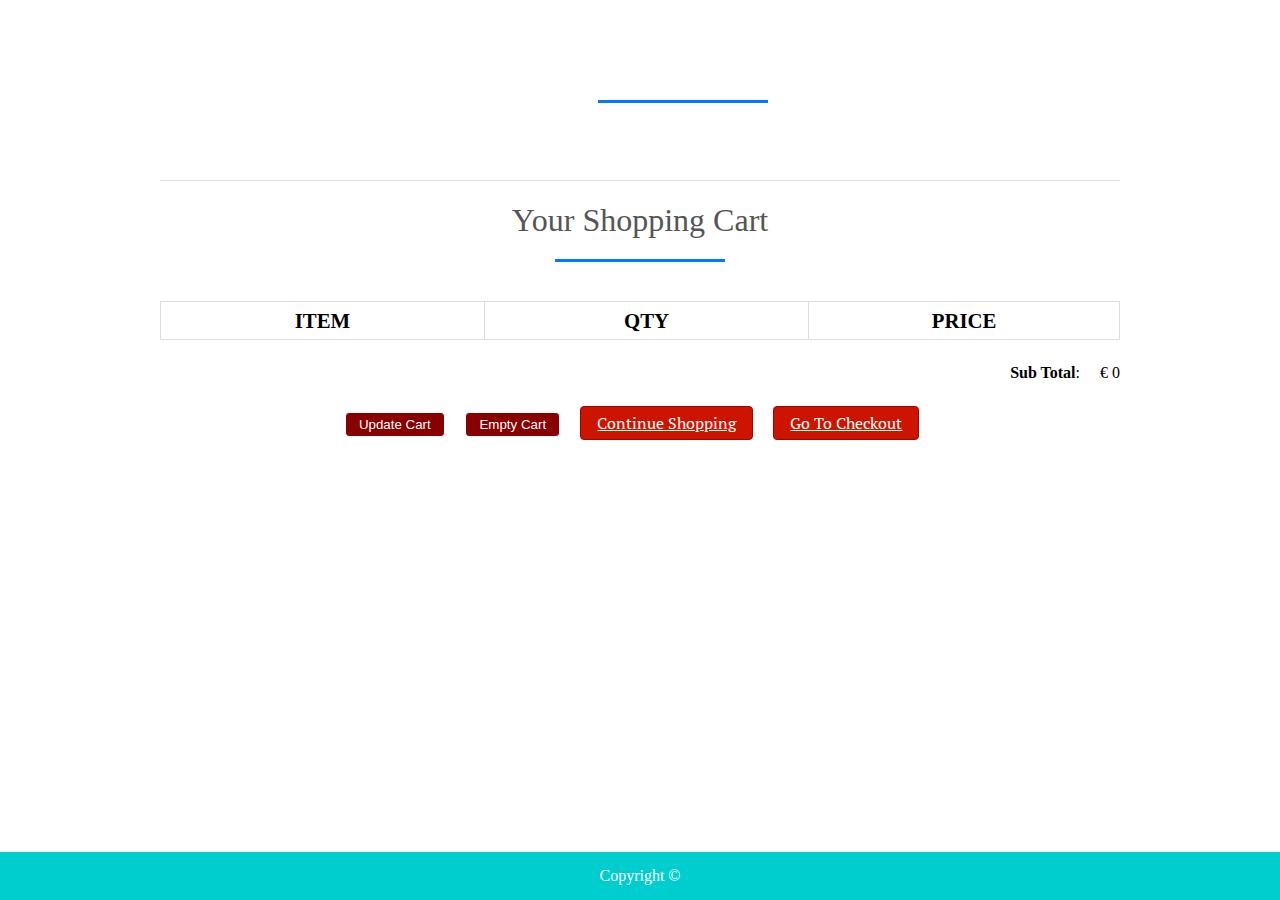
<file: cart.html>
<!DOCTYPE html>
<html>
<head>
<title>Your Shopping Cart</title>
<meta charset="utf-8" />
<link rel="stylesheet" href="style.css" media="screen" type="text/css" />
<script type="text/javascript" src="http://ajax.googleapis.com/ajax/libs/jquery/2.0.3/jquery.min.js"></script>
<script type="text/javascript" src="jquery.store.js"></script>
</head>

<body>

<div id="site">
	<header id="masthead">
		<h1></h1>
	</header>
	<div id="content">
		<h1>Your Shopping Cart</h1>
		<form id="shopping-cart" action="cart.html" method="post">
			<table class="shopping-cart">
			  <thead>
				<tr>
					<th scope="col">Item</th>
					<th scope="col">Qty</th>
					<th scope="col" colspan="2">Price</th>
				</tr>
			  </thead>
			  <tbody>
			  
			  </tbody>
			</table>
			<p id="sub-total">
				<strong>Sub Total</strong>: <span id="stotal"></span>
			</p>
			<ul id="shopping-cart-actions">
				<li>
					<input type="submit" name="update" id="update-cart" class="btn" value="Update Cart" />
				</li>
				<li>
					<input type="submit" name="delete" id="empty-cart" class="btn" value="Empty Cart" />
				</li>
				<li>
					<a href="index.html" class="btn">Continue Shopping</a>
				</li>
				<li>
					<a href="checkout.html" class="btn">Go To Checkout</a>
				</li>
			</ul>
		</form>
	</div>
	
	

</div>

<footer id="site-info">
		Copyright &copy; 
	</footer>

</body>
</html>
</file>
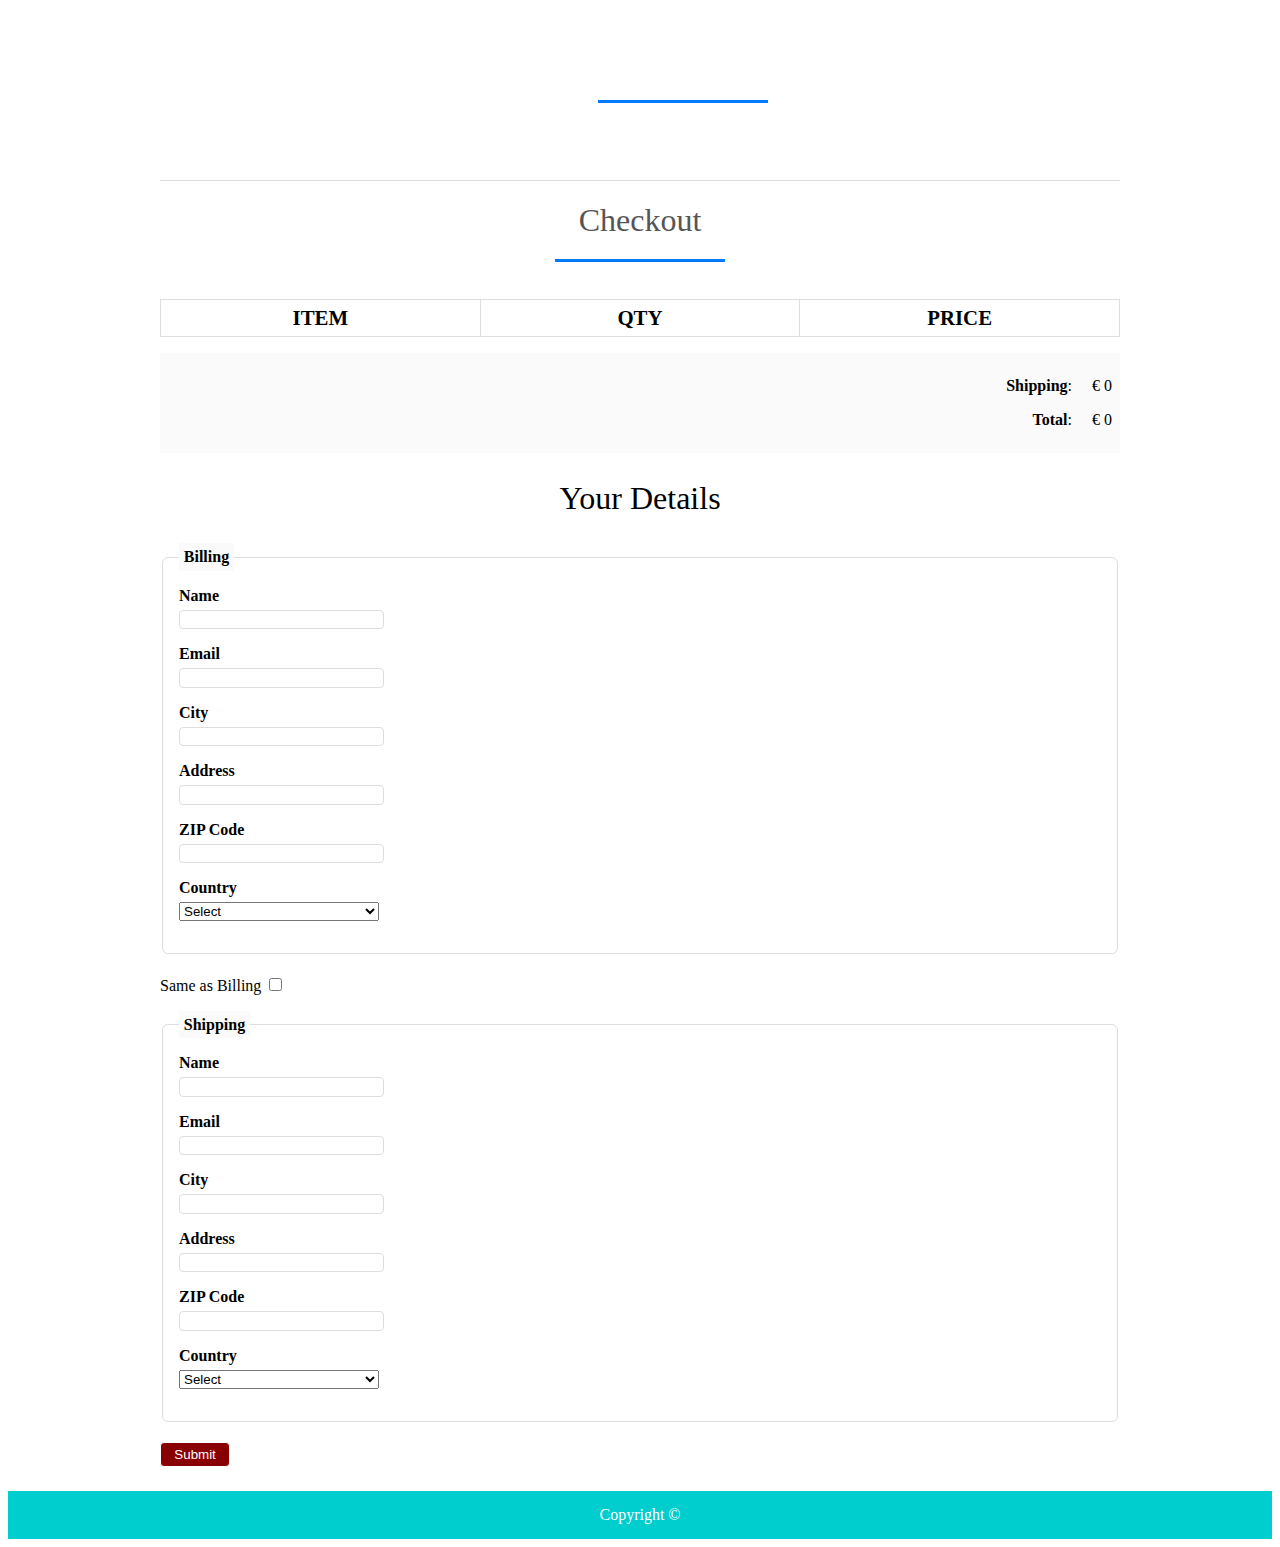
<file: checkout.html>
<!DOCTYPE html>
<html>
<head>
<title>Checkout</title>
<meta charset="utf-8" />
<link rel="stylesheet" href="style.css" media="screen" type="text/css" />
<script type="text/javascript" src="http://ajax.googleapis.com/ajax/libs/jquery/2.0.3/jquery.min.js"></script>
<script type="text/javascript" src="jquery.store.js"></script>
</head>

<body id="checkout-page">

<div id="site">
	<header id="masthead">
		<h1></h1>
	</header>
	<div id="content">
		<h1>Checkout</h1>
			<table id="checkout-cart" class="shopping-cart">
			  <thead>
				<tr>
					<th scope="col">Item</th>
					<th scope="col">Qty</th>
					<th scope="col">Price</th>
				</tr>
			  </thead>
			  <tbody>
			  
			  </tbody>
			</table>
		 <div id="pricing">
			
			<p id="shipping">
				<strong>Shipping</strong>: <span id="sshipping"></span>
			</p>
			
			<p id="sub-total">
				<strong>Total</strong>: <span id="stotal"></span>
			</p>
		 </div>
		 
		 <form action="order.html" method="post" id="checkout-order-form">
		 	<h2>Your Details</h2>
		 	
		 	<fieldset id="fieldset-billing">
		 		<legend>Billing</legend>
		 		<div>
		 			<label for="name">Name</label>
		 			<input type="text" name="name" id="name" data-type="string" data-message="This field cannot be empty" />
		 		</div>
		 		<div>
		 			<label for="email">Email</label>
		 			<input type="text" name="email" id="email" data-type="expression" data-message="Not a valid email address" />
		 		</div>
		 		<div>
		 			<label for="city">City</label>
		 			<input type="text" name="city" id="city" data-type="string" data-message="This field cannot be empty" />
		 		</div>
		 		<div>
		 			<label for="address">Address</label>
		 			<input type="text" name="address" id="address" data-type="string" data-message="This field cannot be empty" />
		 		</div>
		 		<div>
		 			<label for="zip">ZIP Code</label>
		 			<input type="text" name="zip" id="zip" data-type="string" data-message="This field cannot be empty" />
		 		</div>
		 		<div>
		 			<label for="country">Country</label>
		 			<select name="country" id="country" data-type="string" data-message="This field cannot be empty">
		 				<option value="">Select</option>
		 				<option value="De">Denmark</option>
		 				<option value="IN">India</option>
		 			</select>
		 		</div>
		 	</fieldset>
		 	
		 	<div id="shipping-same">Same as Billing <input type="checkbox" id="same-as-billing" value=""/></div>
		 	
		 	<fieldset id="fieldset-shipping">
		 		
		 		<legend>Shipping</legend>
		 		
		 		<div>
		 			<label for="sname">Name</label>
		 			<input type="text" name="sname" id="sname" data-type="string" data-message="This field cannot be empty" />
		 		</div>
		 		<div>
		 			<label for="semail">Email</label>
		 			<input type="text" name="semail" id="semail" data-type="expression" data-message="Not a valid email address" />
		 		</div>
		 		<div>
		 			<label for="scity">City</label>
		 			<input type="text" name="scity" id="scity" data-type="string" data-message="This field cannot be empty" />
		 		</div>
		 		<div>
		 			<label for="saddress">Address</label>
		 			<input type="text" name="saddress" id="saddress" data-type="string" data-message="This field cannot be empty" />
		 		</div>
		 		<div>
		 			<label for="szip">ZIP Code</label>
		 			<input type="text" name="szip" id="szip" data-type="string" data-message="This field cannot be empty" />
		 		</div>
		 		<div>
		 			<label for="scountry">Country</label>
		 			<select name="scountry" id="scountry" data-type="string" data-message="This field cannot be empty">
		 				<option value="">Select</option>
		 				<option value="De">Denmark</option>
		 				<option value="IN">India</option>
		 			</select>
		 		</div>
		 	</fieldset>
		 	
		 	<p><input type="submit" id="submit-order" value="Submit" class="btn" /></p>
		 
		 </form>
	</div>
	
	

</div>

<footer id="site-info">
		Copyright &copy;
	</footer>

</body>
</html>
</file>
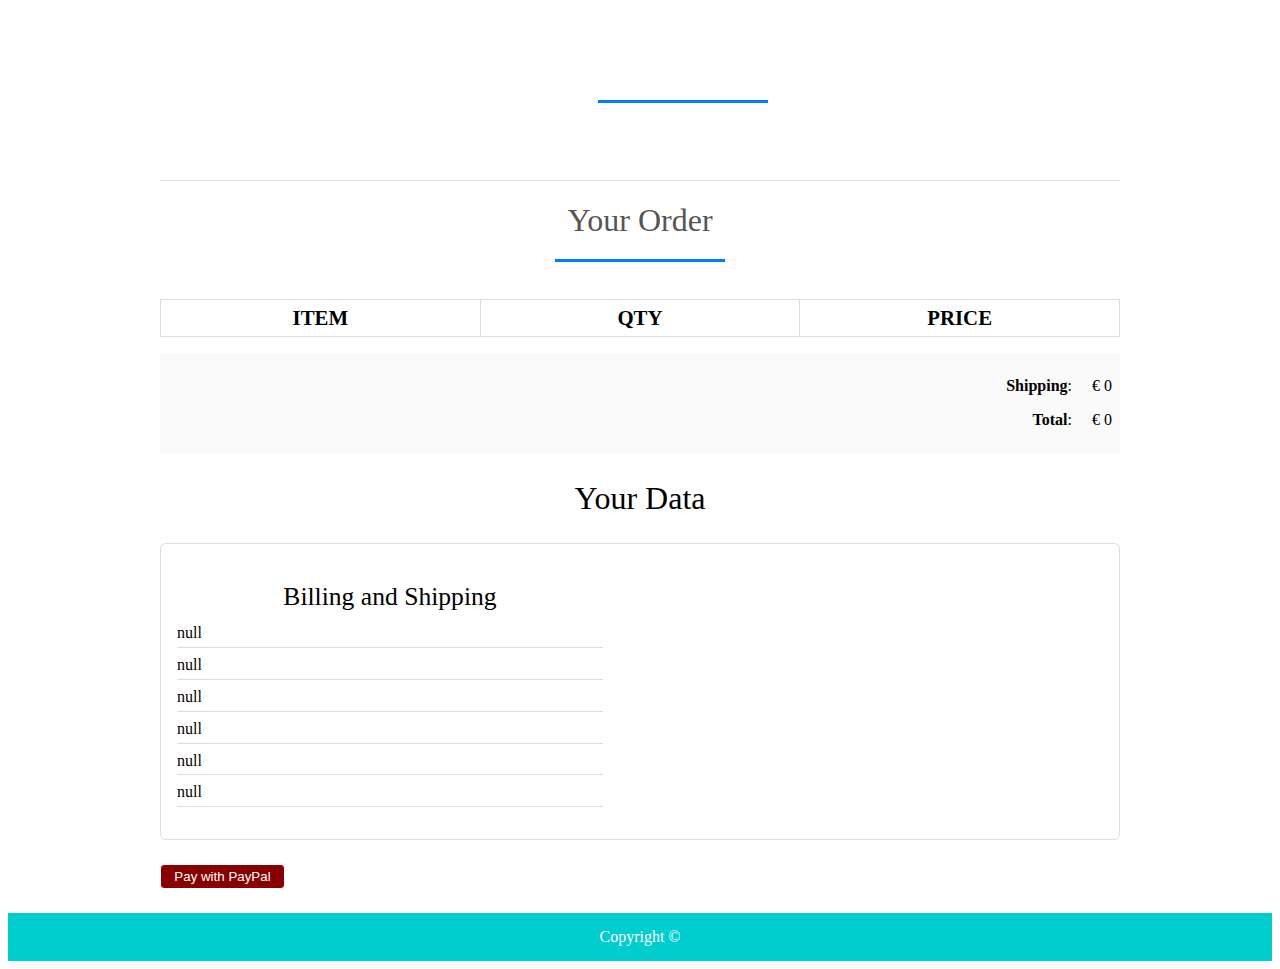
<file: order.html>
<!DOCTYPE html>
<html>
<head>
<title>Your Order</title>
<meta charset="utf-8" />
<link rel="stylesheet" href="style.css" media="screen" type="text/css" />
<script type="text/javascript" src="http://ajax.googleapis.com/ajax/libs/jquery/2.0.3/jquery.min.js"></script>
<script type="text/javascript" src="jquery.store.js"></script>
</head>

<body id="checkout-page">

<div id="site">
	<header id="masthead">
		<h1></h1>
	</header>
	<div id="content">
		<h1>Your Order</h1>
			<table id="checkout-cart" class="shopping-cart">
			  <thead>
				<tr>
					<th scope="col">Item</th>
					<th scope="col">Qty</th>
					<th scope="col">Price</th>
				</tr>
			  </thead>
			  <tbody>
			  
			  </tbody>
			</table>
		 <div id="pricing">
			
			<p id="shipping">
				<strong>Shipping</strong>: <span id="sshipping"></span>
			</p>
			
			<p id="sub-total">
				<strong>Total</strong>: <span id="stotal"></span>
			</p>
		 </div>
		 
		 <div id="user-details">
		 	<h2>Your Data</h2>
		 	<div id="user-details-content"></div>
		 </div>
		 
		 
		 
		 
<form id="paypal-form" action="" method="post">
	<input type="hidden" name="cmd" value="_cart" />
	<input type="hidden" name="upload" value="1" />
	<input type="hidden" name="business" value="" />
        
	<input type="hidden" name="currency_code" value="" />
	<input type="submit" id="paypal-btn" class="btn" value="Pay with PayPal" />
</form>
		 
		 
	</div>
	
	

</div>

<footer id="site-info">
		Copyright &copy; 
	</footer>

</body>
</html>
</file>
<file: style.css>
@import url(http://fonts.googleapis.com/css?family=PT+Serif:400,700,400italic);
$itemGrow: 1.2;
$duration: 250ms;


*{
	margin:0;
	padding: 0;
}

#nav-bar
{
	position:sticky;
	top: 0;
	z-index: 10;
	
	
}

/* Add a black background color to the top navigation bar */
.topnav 
{
  	overflow: hidden;
	
 	
}

/* Style the links inside the navigation bar */
.topnav a 
{
  float: left;
  display: block;
  color: black;
  text-align: center;
  padding: 26px 16px;
  text-decoration: none;
  font-size: 17px;
  
}

/* Change the color of links on hover */
.topnav a:hover {
  background-color: #ddd;
  color: black;
}

/* Style the "active" element to highlight the current page */
.topnav a.active {
  background-color: #00CDCD;
  
}

.navbarNav ul .li
{
	color: white;
	background-color: black;
}

.topnav a 
{
  	background-color: white;
	font-size: 20px;
  
}
.navbar-brand img
{
	height:100px;
	padding-left:0;
	
}

.navbar-nav li
{
	padding: 0 10px;
}

.navbar-nav li a
{
	float: right;
	text-align: left;
	font-size: 20px;
	
	background-color: #00CDCD;
	
  	
	
}


#nav-bar ul li a:hover
{
	color:#007bff!important;
}

.navbar
{
	background-color: #00CDCD;
	margin-bottom: 20px;
	
}

.navbar-toggler
{
	border: none;
	
}

.navbar-link
{
	color:#555!important;
	font-weight:600;
	font-size:16px;
}


#Slider
{
	
	width: auto;
	height: 240px;;
}



/*-----product images------*/
.featured-categories
{
	margin: 50px 0;
	
}

.featured-categories img
{
	width: 100%;
	padding: 20px 0;
	transition: 1s;
	cursor: pointer;
	height: 240px;
}

.featured-categories img:hover
{
	transform: scale(1.1)
}

/*---on sale---*/
.title-box
{
	background: #00CDCD;
	color: #fff;
	width: 180px;
	padding: 4px 10px;
	height: 40px;
	margin-bottom: 30px;
	display: flex;
	margin-top: 70px;
}



.title-box h2
{
	font-size: 24px;	
}
.title-box::after
{
	content: '';
	border-top: 40px #00cdcd;
	border-right: 50px solid transparent;
	position: absolute;
	display: flex;
	margin-top: -4px;
	margin-left: 170px;
}

h1, h2, h3, h4, h5, h6 {
	font-weight: normal;
	font-size: 50%;
}

#site {
	max-width: 960px;
	margin: 0 auto;
	padding: 0 1em;
}



/*-----product-top css-------*/

.product-top img
{
	width: 100%;
	height: 300px;
}
.overlay-right
{
	display: block;
	opacity: 0;
	position: absolute;
	top: 10%;
	margin-left: 0;
	width: 70px;
	margin-bottom: 5%;
	margin-top: 5%;
	
}
.overlay-right .fa
{
	cursor: pointer;
	background-color: #fff;
	color: #000;
	height: 35px;
	width: 35px;
	font-size: 20px;
	padding: 7px;
	margin-bottom: 5%;
	margin-top: 10px;;
	 

}
.overlay-right .btn-secondary
{
	background: none !important;
	border: none !important;
	box-shadow: none !important;
}
.product-top:hover .overlay-right
{
	opacity: 1;
	margin-left: 5%;
	transition: 0.5s;
}

.product-bottom h3
{
	font-size: 28px;
	padding-bottom: 10px; 
}

#masthead {
	margin-top: 3em;
	padding: 2em 0 0.5em 0;
	border-bottom: 1px solid #ddd;
}

#masthead h1 {
	margin: 0;
	font-size: 3.5em;
	overflow: hidden;
	padding-left: 85px;
	min-height: 82px;
	line-height: 2.3;
	
	
	
}

.tagline {
	float: right;
	color: #00CDCD;
	font-size: 14px;
	padding-top: 3.5em;
}

#products ul {
	margin: 1.5em 0;
	padding: 0;
	list-style: none;
	overflow: hidden;
}

#products li {
	float: left;
	width: 31%;
	margin: 0 1%;
	display: block;
}

.product-image {
	width: 100%;
	padding: 20px 0;
	transition: 1s;
	cursor: pointer;
	height: 300px;
	overflow: hidden;
	
}

.product-description {
	
	
	color: black;
	border-radius: 5px;
}

.product-name {
	text-align: center;
	color: black;
	margin: 0;
	font-size: 1.4em;
	
	
	text-transform: uppercase;
	letter-spacing: 0.1em;
}

.product-price {
	width: 2.7em;
	height: 2em;
	font-size: 1.7em;
	text-align: center;
	margin-left: 90px;
	background: #fff;
	color: black;
	
}

form.add-to-cart div
{
	text-align: center;
	color: black;

	
	
}

form.add-to-cart p 
{
	text-align: center;
	
	color: #00CDCD;
}

form.add-to-cart p .btn
{
	text-align: center;
	
	color: white;
	background: red;
	margin-bottom: 40px;
}


form input.qty {
	width: 60px;
	border: 2px solid #eee;
	font: 1.5em 'PT Serif', serif;
	background: #f9f9f9;
	color: #000;
	border-radius: 3px;
	margin-left: 0.4em;
	
}

.btn{
	display: inline-block;
	background: #800;
	color: white;
	
	padding: 0.3em 1em;
	text-align: center;
	border-radius: 4px;
	border: 1px solid white;
}
 a.btn {
	display: inline-block;
	background: #cc1400;
	color: #fff;
	font: 1em 'PT Serif', serif;
	padding: 0.3em 1em;
	text-align: center;
	border-radius: 4px;
	border: 1px solid #a00;
}


#slider
{
	width: 100%;
}

#about
{
	padding-top: 50px;
	padding-bottom: 50px;
	color:#555;
}


#about .btn
{
	margin-top:20px;
	margin-bottom:30px;
	
}

.about-content
{
	padding-top: 20px;
}

.skills-bar p
{
	margin-bottom:6px;
	font-weight: 600;
}

.progress-bar
{
	border-radius:16px;
}

.progress
{
	border-radius:16px!important;
	margin-bottom: 20px;
	
}

#services
{
	background: black;
	background-size: cover;
	background-position: center;
	color:#555!important;
	background-attachment: fixed;
	padding-top:50px;
	padding-bottom: 50px;
}



#services h1
{
	text-align: center;
	color:#fff!important;
	padding-bottom: 10px;
}

#services h1::after
{
	content: '';
	background:#efefef;
	display: block;
	height:3px;
	width:170px;
	margin: 20px auto 5px;
}
#services h3
{
	font-weight: 400;
	color: white;
	margin: auto;
}
#services p
{
	font-weight: 400;
	color: white;
	margin: auto;
	margin-top: 20px;
}


#services i
{
	
	color: white;
}

.icon
{
	font-size:40px;
	margin:20px auto;
	padding: 20px;
	height: 80px;
	width:80px;
	border:1px solid #fff;
	border-radius:50%;
}

.services .col-md-4:hover{
	background:#007bff;
	cursor: pointer;
	transition: 0.7s;
	
}


/*-------team-------*/
#team
{
	padding-top: 50px;
	padding-bottom: 50px;
	color: #555;
	
}

h1
{
	text-align: center;
	color: #555!important;
	padding-bottom: 10px;
}

h1::after
{
	content:'';
	background: #007bff;
	display: block;
	height: 3px;
	width: 170px;
	margin: 20px auto 5px;
}

.profile-pic .img-box
{
	opacity: 1;
	display: block;
	position: relative;
}

.profile-pic .img-box img
{
	filter: grayscale(1);
	
}

.profile-pic .img-box img:hover
{
	filter: grayscale(0);
	cursor: pointer;
	
}

.profile-pic h2
{
	font-size: 22px;
	font-weight: bold;
	margin-top:15px;
	color: #007bff!important;
	
}

.profile-pic h3
{
	font-size: 15px;
	font-weight: bold;
	margin-top:15px;
	color: black;
	
}

#team .fa
{
	height:25px;
	width: 25px;
	color: #007bff !important;
	background: #fff;
	padding: 4px;
	border-radius: 50%;
}

.img-box ul
{
	padding: 15px 0;
	position: absolute;
	z-index: 2;
	bottom: 0;
	left: 50%;
	transform: translateX(-50%);
	opacity: 0;
}

.img-box ul li
{
	padding: 5px;
	display: inline-block;
}

.img-box:hover ul
{
	opacity: 1;
	
}

.img-box ul, .img-box ul
{
	transition: 0.5s;
}

.img-responsive
{
	height: 250px;
	width: 200px;
	margin: 0px 50px;
	
	
}


/*-------contact---------*/

#contact
{
	background: #efefef;
	padding-top: 40px;
	padding-bottom: 40px;
	color: #777;

}

.contact-form
{
	padding: 15px;
}

::placeholder
{
	color: #999!important;
}

.follow
{
	background: #fff;
	padding: 10px;
	margin: 15px;
}

.contact-info .fa
{
	margin: 10px;
	color: #007bff;
	font-weight: bold;
}











#site-info {
	height: 3em;
	width: 100%;
	line-height: 3;
	text-align: center;
	background: #00CDCD;
	position: absolute;
	color: #fff;
	left: 0;
	bottom: 0;
}

body#checkout-page #site-info {
	position: static;
}

#shopping-cart {
	margin: 1.5em 0;
}

.shopping-cart {
	border: 1px solid #ddd;
	border-collapse: collapse;
	border-spacing: 0;
	width: 100%;
	table-layout: fixed;
}

.shopping-cart th {
	font-size: 1.3em;
	padding: 0.3em;
	width: 33.3%;
	border: 1px solid #ddd;
	text-transform: uppercase;
}

.shopping-cart td {
	padding: 0.3em;
	width: 33.3%;
	border: 1px solid #ddd;
}

.shopping-cart tr:nth-child(even) {
	background: #fafafa;
},

.shopping-cart td.pdelete {
	text-align: center;
}

.pdelete a,
.pdelete a:hover {
	color: #c00;
	text-decoration: none;
	font-size: 2.5em;
	display: block;
	text-align: center;
}

#shopping-cart-actions {
	margin: 1.5em 0;
	padding: 0;
	list-style: none;
	text-align: center;
}

#shopping-cart-actions li {
	display: inline-block;
	margin-right: 1em;
}

#pricing {
	padding: 0.5em;
	margin: 1em 0;
	background: #fafafa;
}

#sub-total, #shipping {
	margin: 1.5em 0;
	text-align: right;
}

#sub-total span,
#shipping span {
	margin-left: 1em;
}

#content > h1,
#checkout-order-form h2 {
	font-size: 2em;
	text-align: center;
}

#pricing #sub-total,
#pricing #shipping {
	margin: 1em 0;
}

#checkout-order-form {
	margin: 1.5em 0;
}

#checkout-order-form fieldset {
	border: 1px solid #ddd;
	border-radius: 6px;
	padding: 1em;
	margin-bottom: 1.3em;
}

#checkout-order-form legend {
	padding: 0.3em;
	background: #fafafa;
	font-weight: bold;
}

#checkout-order-form div {
	margin-bottom: 1em;
}

#checkout-order-form label {
	display: block;
	font-weight: bold;
	margin-bottom: 0.3em;
	text-align: left;
}

#checkout-order-form input[type="text"] {
	width: 200px;
	display: block;
	background: #fff;
	border: 1px solid #ddd;
	border-radius: 4px;
	padding: 0.1em;
}

#checkout-order-form select {
	width: 200px;
	display: block;
}

.message {
	display: block;
	margin: 0.5em 0;
	color: red;
}

#user-details {
	margin: 1.5em 0;
}

#user-details > h2 {
	text-align: center;
	font-size: 2em;
}

#user-details-content {
	margin: 1.5em 0;
	padding: 1em;
	border: 1px solid #ddd;
	border-radius: 6px;
	overflow: hidden;
}

#user-details-content .detail {
	float: left;
	width: 46%;
}

#user-details-content .detail.right {
	float: right;
}

#user-details-content .detail > h2 {
	text-align: center;
	font-size: 1.6em;
	margin-bottom: 0.5em;
}

#user-details-content ul {
	margin: 0 0 1em 0;
	padding: 0;
	list-style: none;
}

#user-details-content li {
	display: block;
	margin-bottom: 0.5em;
	padding-bottom: 0.3em;
	border-bottom: 1px solid #ddd;
}

#paypal-form {
	margin: 1.5em 0;
}
</file>
